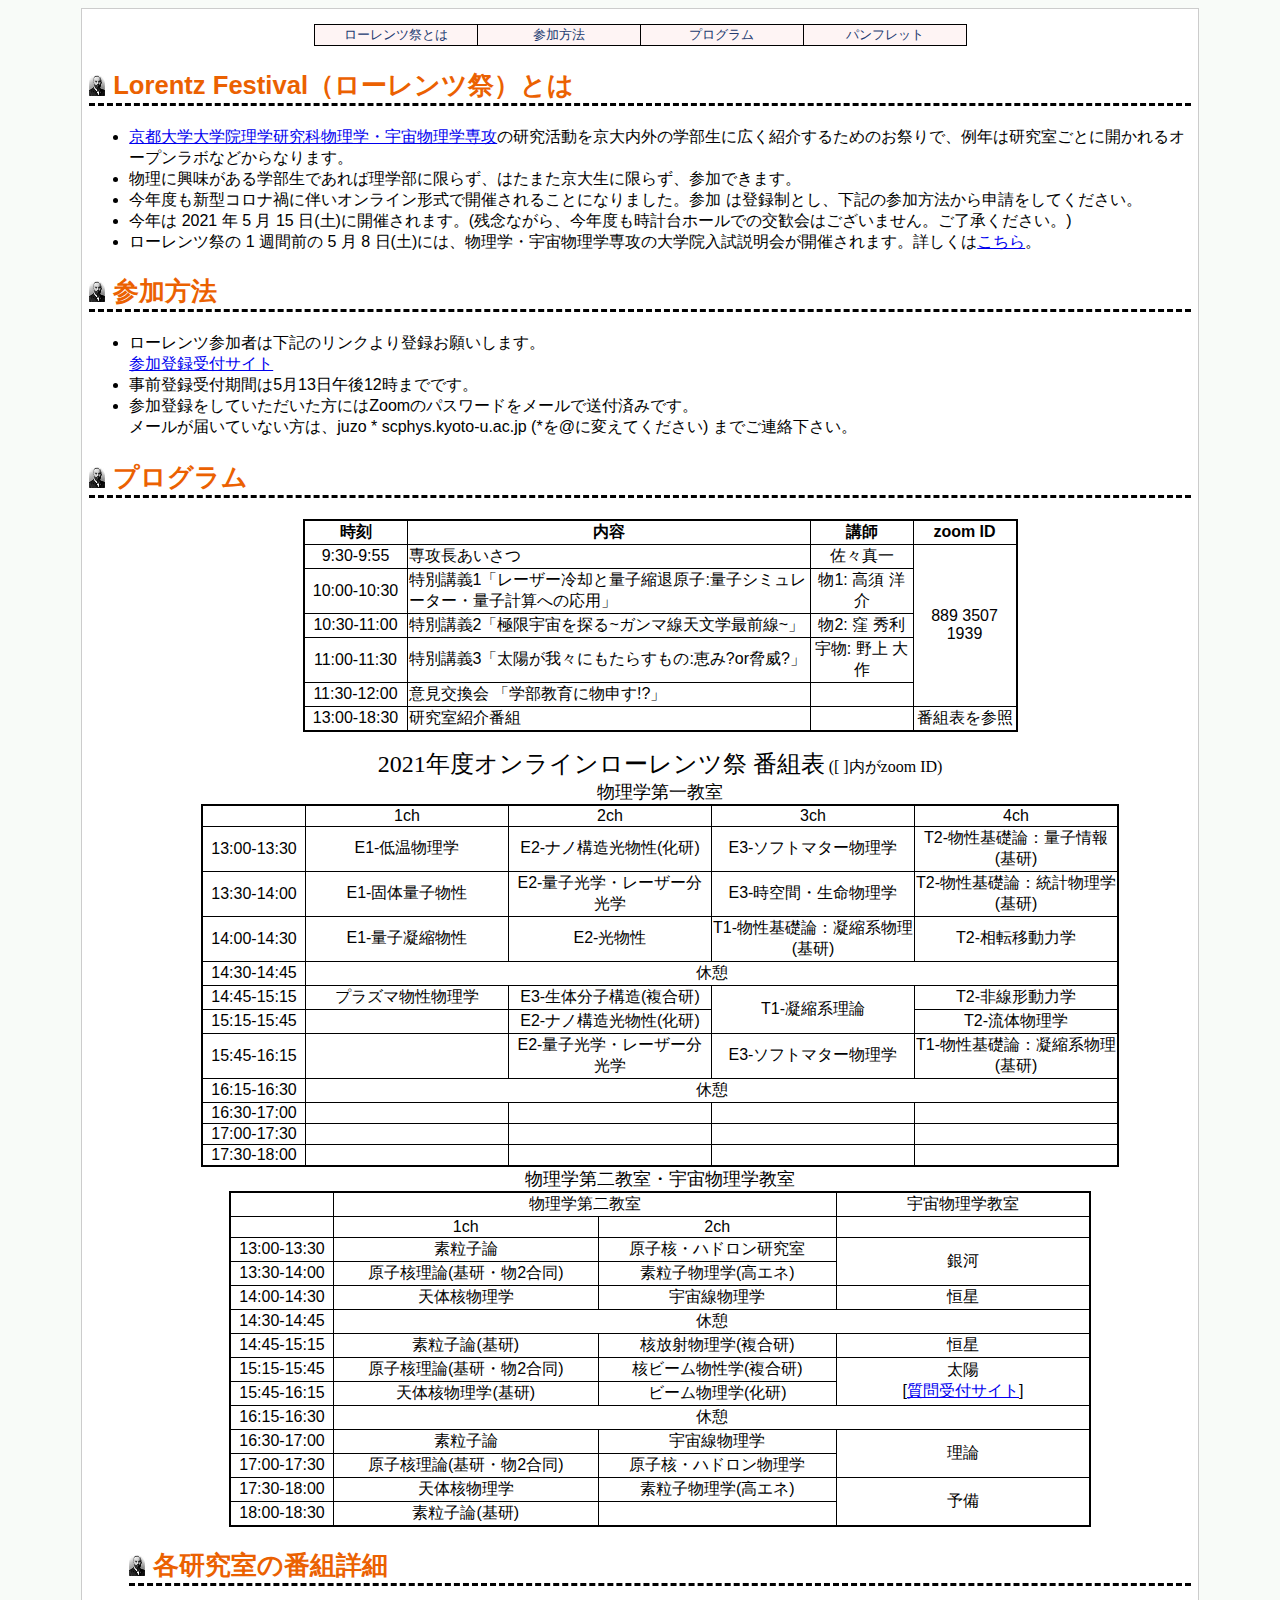
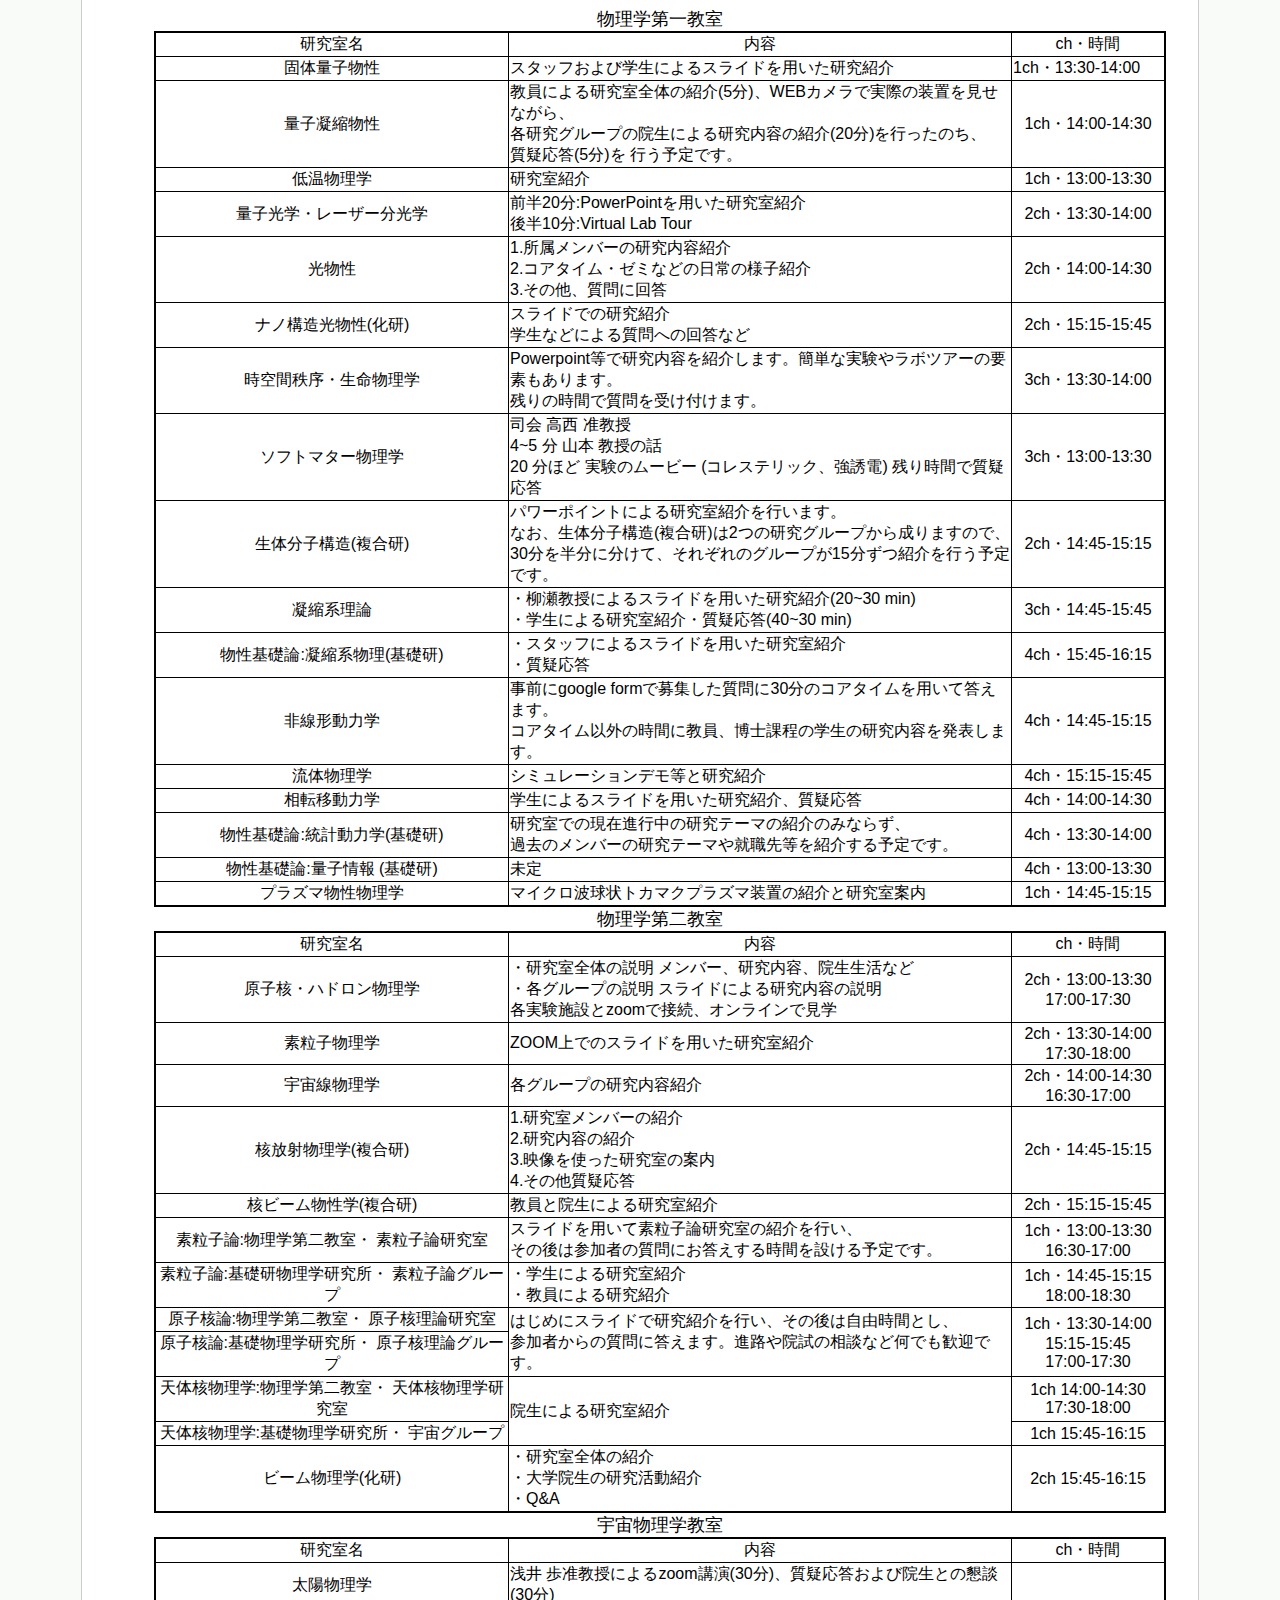
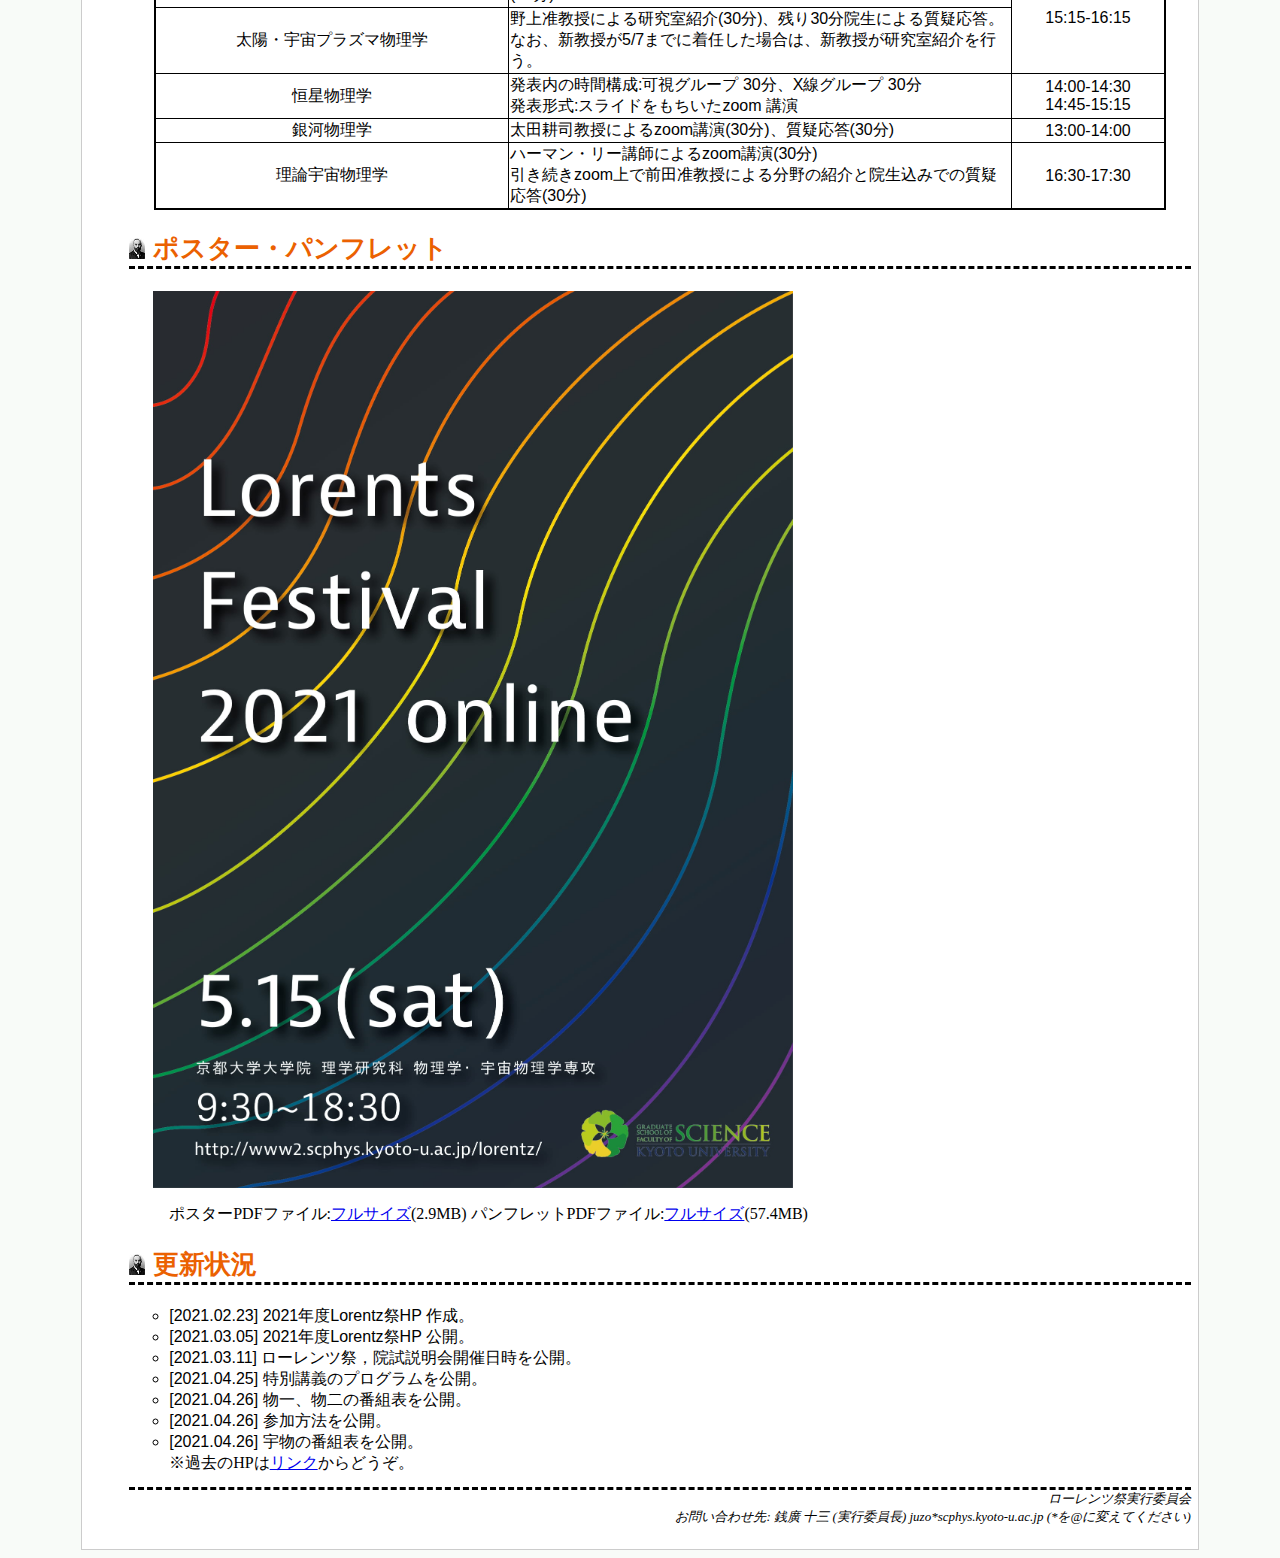
<file: index_files/top.html>
<!DOCTYPE html PUBLIC "-//W3C//DTD HTML 4.01 Transitional//EN" "http://www.w3.org/TR/html4/loose.dtd"><html>  <head>    <meta content="text/html; charset=utf-8" http-equiv="Content-Type">    <meta content="ja" http-equiv="Content-Language">    <link href="../css/menu_table.css" rel="stylesheet" type="text/css">    <link href="../css/lorentz2021.css" rel="stylesheet" type="text/css">  </head>  <body>    <div class="frame">      <table class="submenu">	<tr>	  <td><a href="#outline">ローレンツ祭とは</a></td>	  <td><a href="#reception">参加方法</a></td>	  <td><a href="#program">プログラム</a></td>	  <td><a href="#poster">パンフレット</a></td>	</tr>      </table>      <h2 id="outline"><span class="em">Lorentz Festival（ローレンツ祭）とは</span></h2>      <ul>	<li><a href="http://www.scphys.kyoto-u.ac.jp" target="blank">京都大学大学院理学研究科物理学・宇宙物理学専攻</a>の研究活動を京大内外の学部生に広く紹介するためのお祭りで、例年は研究室ごとに開かれるオープンラボなどからなります。</li>	<li>物理に興味がある学部生であれば理学部に限らず、はたまた京大生に限らず、参加できます。</li>	<li>今年度も新型コロナ禍に伴いオンライン形式で開催されることになりました。参加 は登録制とし、下記の参加方法から申請をしてください。</li>	<li>今年は 2021 年 5 月 15 日(土)に開催されます。(残念ながら、今年度も時計台ホールでの交歓会はございません。ご了承ください。)	      	<li>ローレンツ祭の 1 週間前の 5 月 8 日(土)には、物理学・宇宙物理学専攻の大学院入試説明会が開催されます。詳しくは<a href="http://www.scphys.kyoto-u.ac.jp/education/inshi/" target="blank">こちら</a>。</li> 	<!--	    <li>オープンラボ、特別講義の後には<b>研究交歓会</b>が開かれます。ポスター発表による研究紹介を見聞きしつつ、各研究室のメンバーと親睦を深めましょう。</li>	<li>今年は<b>2020年5月8日(金)</b>に開催されます。</li>	<li>ローレンツ祭の翌日5月9日(土)には、物理学・宇宙物理学専攻の大学院入試説明会が開催されます。詳しくは<a href="http://www.scphys.kyoto-u.ac.jp/education/inshi/" target="blank">こちら</a>。</li>	-->      </ul>      <h2 id="reception"><span class="em">参加方法</span></h2>      <ul>        <li>ローレンツ参加者は下記のリンクより登録お願いします。<br>          <a href="https://forms.gle/f4wNftjtzbTNZdTe7" target="blank">参加登録受付サイト</a></li>        <li>事前登録受付期間は5月13日午後12時までです。</li>                <li>参加登録をしていただいた方にはZoomのパスワードをメールで送付済みです。<br>          メールが届いていない方は、juzo * scphys.kyoto-u.ac.jp (*を@に変えてください) までご連絡下さい。</li>	<!--	    <li>事前の参加申し込みは不要です。</li>	    <ul>	      <li>ただし、当日は<font color="red"><b>学生証をご持参</b></font>ください (京大生・他大生共)</li>	    </ul>	<li>当日受付場所について、	  <ul>	    <li>10:00-17:00 <a href="./access.html">理学研究科五号館</a>玄関</li>	    <li>18:00-19:00 <a href="./access.html">時計台記念館</a>二階国際交流ホール</li>	  </ul>	</li>	-->      </ul>      <h2 id="program"><span class="em">プログラム</span></h2>      <ul>	<p><table frame="border" border="1" class="program" summary="program" >	    <thead>	      <tr>		<th width="100">時刻</th><th width="400">内容</th><th width="100">講師</th><th width="100">zoom ID</th>	      </tr>	    </thead>	    <tbody>	      <tr>		<td align="center">9:30-9:55</td>		<td>専攻長あいさつ</td><td align="center">佐々真一</td>		<td align="center" rowspan="5">889 3507 1939</td>	      </tr>	      <tr>		<td align="center">10:00-10:30</td>		<td>特別講義1「レーザー冷却と量子縮退原子:量子シミュレーター・量子計算への応用」</td><td align="center">物1: 高須 洋介</td><!--<td></td>-->	      </tr>	      <tr>		<td align="center">10:30-11:00</td>		<td>特別講義2「極限宇宙を探る~ガンマ線天文学最前線~」</td><td align="center">物2: 窪 秀利</td><!--<td></td>-->	      </tr>	      <tr>		<td align="center">11:00-11:30</td>		<td>特別講義3「太陽が我々にもたらすもの:恵み?or脅威?」</td><td align="center">宇物: 野上 大作</td><!--<td></td>-->	      </tr>	      <tr>		<td align="center">11:30-12:00</td>		<td>意見交換会 「学部教育に物申す!?」</td><td></td><!--<td></td>-->	      </tr>	      <tr>		<td align="center">13:00-18:30</td>		<td>研究室紹介番組</td><td></td><td align="center">番組表を参照</td>	      </tr>	    </tbody>	</table></p>	<p>	  <center><font size="5">2021年度オンラインローレンツ祭 番組表</font>  ([ ]内がzoom ID)</center>	  <center><font size="4">物理学第一教室</font></center>	  <table >	    <tbody>	      <tr align="center">		<td width="100"></td>		<td width="200"><center>1ch</center></td>		<td width="200"><center>2ch</center></td>		<td width="200"><center>3ch</center></td>		<td width="200"><center>4ch</center></td>	      </tr>	      <tr align="center">		<td>13:00-13:30</td>		<td>E1-低温物理学</td>		<td>E2-ナノ構造光物性(化研)</td>		<td>E3-ソフトマター物理学</td>		<td>T2-物性基礎論：量子情報(基研)</td>	      </tr>	      <tr align="center">		<td>13:30-14:00</td>		<td>E1-固体量子物性</td>		<td>E2-量子光学・レーザー分光学</td>		<td>E3-時空間・生命物理学</td>		<td>T2-物性基礎論：統計物理学(基研)</td>	      </tr>	      <tr align="center">		<td>14:00-14:30</td>		<td>E1-量子凝縮物性</td>		<td>E2-光物性</td>		<td>T1-物性基礎論：凝縮系物理(基研)</td>		<td>T2-相転移動力学</td>	      </tr>	      <tr align="center">		<td>14:30-14:45</td>		<td colspan="4"><center>休憩</center></td>	      </tr>	      <tr align="center">		<td>14:45-15:15</td>		<td>プラズマ物性物理学</td>		<td>E3-生体分子構造(複合研)</td>		<td rowspan="2">T1-凝縮系理論</td>		<td>T2-非線形動力学</td>	      </tr>	      <tr align="center">		<td>15:15-15:45</td>		<td></td>		<td>E2-ナノ構造光物性(化研)</td>		<td>T2-流体物理学</td>	      </tr>	      <tr align="center">		<td>15:45-16:15</td>		<td></td>		<td>E2-量子光学・レーザー分光学</td>		<td>E3-ソフトマター物理学</td>		<td>T1-物性基礎論：凝縮系物理(基研)</td>	      </tr>	      <tr align="center">		<td>16:15-16:30</td>		<td colspan="4"><center>休憩</center></td>	      </tr>	      <tr align="center">		<td>16:30-17:00</td>		<td></td>		<td></td>		<td></td>		<td></td>	      </tr>	      <tr align="center">		<td>17:00-17:30</td>		<td></td>		<td></td>		<td></td>		<td></td>	      </tr>	      <tr align="center">		<td>17:30-18:00</td>		<td></td>		<td></td>		<td></td>		<td></td>	      </tr>	    </tbody>	    	  </table>	  <center><font size="4">物理学第二教室・宇宙物理学教室</font></center>	  	  <table >	    <tbody>	      <tr align="center">		<td width="100"></td>		<td width="500" colspan="2">物理学第二教室</td>		<td width="250">宇宙物理学教室</td>			      </tr>	      	      <tr align="center">		<td></td>		<td>1ch</td>		<td>2ch</td>		<td></td>			      </tr>	      <tr align="center">		<td>13:00-13:30</td>		<td>素粒子論</td>		<td>原子核・ハドロン研究室</td>		<td rowspan="2">銀河</td>			      </tr>	      <tr align="center">		<td>13:30-14:00</td>		<td>原子核理論(基研・物2合同)</td>		<td>素粒子物理学(高エネ)</td>	      </tr>	      <tr align="center">		<td>14:00-14:30</td>		<td>天体核物理学</td>		<td>宇宙線物理学</td>		<td>恒星</td>			      </tr>	      <tr align="center">		<td>14:30-14:45</td>		<td colspan="3"><center>休憩</center></td>	      </tr>	      <tr align="center">		<td>14:45-15:15</td>		<td>素粒子論(基研)</td>		<td>核放射物理学(複合研)</td>		<td>恒星</td>			      </tr>	      <tr align="center">		<td>15:15-15:45</td>		<td>原子核理論(基研・物2合同)</td>		<td>核ビーム物性学(複合研)</td>		<td rowspan="2">太陽<br>[<a href="https://forms.gle/X9A9D5CHhs1M6Wqu5" target="blank">質問受付サイト</a>]</td>					      </tr>	      <tr align="center">		<td>15:45-16:15</td>		<td>天体核物理学(基研)</td>		<td>ビーム物理学(化研)</td>	      </tr>	      <tr align="center">		<td>16:15-16:30</td>		<td colspan="3"><center>休憩</center></td>	      </tr>	      <tr align="center">		<td>16:30-17:00</td>		<td>素粒子論</td>		<td>宇宙線物理学</td>		<td rowspan="2">理論</td>							      </tr>	      <tr align="center">		<td>17:00-17:30</td>		<td>原子核理論(基研・物2合同)</td>		<td>原子核・ハドロン物理学</td>	      </tr>	      <tr align="center">		<td>17:30-18:00</td>		<td>天体核物理学</td>		<td>素粒子物理学(高エネ)</td>		<td rowspan="2">予備</td>							      </tr>	      <tr align="center">		<td>18:00-18:30</td>		<td>素粒子論(基研)</td>		<td></td>	      </tr>	    </tbody>	  </table>	  <!--	  		  <table frame="border" border="1" class="bangumi" width="85%" style="table-layout: fixed;" summary="bangumi">		    <thead>		      <tr align="center">			<th></th><th>1ch</th><th>2ch</th><th>3ch</th><th>4ch</th><th>5ch</th>		      </tr>		    </thead>		    <tbody>		      <tr>			<td></td><td colspan="2"><center>物理学第一教室</center></td><td colspan="2"><center>物理学第二教室</center></td><td><center>宇宙物理学教室</center></td>		      </tr>		      <tr>			<td>13:00-13:30</td>			<td rowspan="2">T1: 凝縮系理論<br>[<a href="https://kyoto-u-edu.zoom.us/j/96649834925" target="blank">966 4983 4925</a>]<br>[<a href="https://docs.google.com/forms/d/e/1FAIpQLSesV_aXNBEMmlL_WqSGfNq7xxkbnVt0EaoJDnKFrh9HpueC7g/viewform?usp=sf_link" target="blank">質問受付サイト</a>]</td>			<td>E3: 時空間秩序・生命物理学<br>[<a href="https://kyoto-u-edu.zoom.us/j/96719746657" target="blank">967 1974 6657</a>]</td>			<td>素粒子論<br>[<a href="https://kyoto-u-edu.zoom.us/j/95557558779" target="blank">955 5755 8779</a>]<br>[<a href="https://forms.gle/Np1iFqNJSohss3US8" target="blank">質問受付サイト</a>]</td>			<td>原子核・ハドロン物理学<br>[<a href="https://us02web.zoom.us/j/89174665586" target="blank">891 7466 5586</a>]</td>			<td rowspan="2">銀河<br>[<a href="https://kyoto-u-edu.zoom.us/j/91000555716" target="blank">910 005 55716</a>]<br>[<a href="https://docs.google.com/forms/d/e/1FAIpQLSfLSrBsnQvGZGQzlWfbbUp-TQJx4stLZ9pKqZ_kmjD7c4TEXA/viewform" target="blank">質問受付サイト</a>]</td>		      </tr>		      <tr>			<td>13:30-14:00</td>			<td>E3: ソフトマター物理学<br>[<a href="https://kyoto-u-edu.zoom.us/j/3839269651" target="blank">383 926 9651</a>]<br>[<a href="https://forms.gle/mrGszrVaZCCA8cLx5" target="blank">質問受付サイト</a>]</td>			<td>原子核理論<br>(基研・物2合同)<br>[<a href="https://kyoto-u-edu.zoom.us/j/98850364668" target="blank">988 5036 4668</a>]<br>[<a href="https://forms.gle/DDxRh3g9juY5g7tw6" target="blank">質問受付サイト</a>]</td>			<td>素粒子物理学(高エネ)<br>[<a href="https://kyoto-u-edu.zoom.us/j/94720295127" target="blank">947 2029 5127</a>]<br>[<a href="https://forms.gle/nQVUop11hyTE8iQ46" target="blank">質問受付サイト</a>]</td>		      </tr>		      <tr>			<td>14:00-14:30</td>			<td>T1: 物性基礎論:凝縮系物理(基研)<br>[<a href="https://kyoto-u-edu.zoom.us/j/91270344666" target="blank">912 7034 4666</a>]<br>[<a href=" https://docs.google.com/forms/d/e/1FAIpQLScvUhMCpdOWuMmsfLT4ymHO9YlkGRly1txe_qkAgZcaf4Hwzg/viewform?vc=0&c=0&w=1" target="blank">質問受付サイト</a>]</td>			<td>E3: 生体分子構造(複合研)<br>[<a href="https://kyoto-u-edu.zoom.us/meeting/register/tJIrcemupzkpHtOgUfZYfKK_i7lZ5KZSHyxe" target="blank">966 6069 2347</a>]<br>[<a href="https://docs.google.com/forms/d/e/1FAIpQLScveKPsAR9RvdyzaYoNkyZx-IMwwUWHjBJlH7kIvcln1Uck7Q/viewform?vc=0&amp;c=0&amp;w=1&amp;usp=mail_form_link" target="blank">質問受付サイト</a>]</td>			<td>天体核物理学<br>[<a href="https://us04web.zoom.us/j/78438359564" target="blank">784 3835 9564</a>]<br>[<a href="https://forms.gle/rhEza6UvdiV9dPge7" target="blank">質問受付サイト</a>]</td>			<td>宇宙線物理学<br>[<a href="https://kyoto-u-edu.zoom.us/j/91973460567" target="blank">919 7346 0567</a>]</td>			<td>恒星<br>[<a href="https://kyoto-u-edu.zoom.us/j/99130610978" target="blank">991 3061 0978</a>]</td>		      </tr>		      <tr>			<td>14:30-14:45</td>			<td colspan="5"></td>		      </tr>		      <tr>			<td>14:45-15:15</td>			<td>E1: 固体量子物性<br>[<a href="https://kyoto-u-edu.zoom.us/j/99555967640" target="blank">995 5596 7640</a>]<br>[<a href="https://forms.gle/yVHx73bhHpS5aB9S6" target="blank">質問受付サイト</a>]</td>			<td>T2: 非線形動力学<br>[<a href="https://kyoto-u-edu.zoom.us/j/99752385544" target="blank">997 5238 5544</a>]<br>[<a href="https://forms.gle/eu3epqcA1eY3f5an6" target="blank">質問受付サイト</a>]<br>[<a href="http://www.ton.scphys.kyoto-u.ac.jp/~sasa/Lorentz.html" target="blank">研究室プログラム</a>]</td>			<td>素粒子論(基研)<br>[<a href="https://kyoto-u-edu.zoom.us/j/4437093895" target="blank">443 709 3895</a>]<br>[<a href="https://forms.gle/9W2jTAb4AfhXHYAf6" target="blank">質問受付サイト</a>]</td>			<td>核放射物理学(複合研)<br>[<a href="https://kyoto-u-edu.zoom.us/j/99951655481" target="blank">999 5165 5481</a>]<br>[<a href="https://docs.google.com/forms/d/e/1FAIpQLSfQvCrl-qCWhP_6hsfiqkzNXZu2W0Ow_T5xNfw3kELRacJRFQ/viewform" target="blank">質問受付サイト</a>]</td>			<td>恒星<br>[<a href="https://kyoto-u-edu.zoom.us/j/99130610978" target="blank">991 3061 0978</a>]</td>		      </tr>		      <tr>			<td>15:15-15:45</td>			<td>E1: 量子凝縮物性<br>[<a href="https://kyoto-u-edu.zoom.us/j/95546246792" target="blank">955 4624 6792</a>]</td>			<td>T2: 流体物理学<br>[<a href="https://kyoto-u-edu.zoom.us/j/99033699744" target="blank">990 3369 9744</a>]</td>			<td>原子核理論<br>(基研・物2合同)<br>[<a href="https://kyoto-u-edu.zoom.us/j/98850364668" target="blank">988 5036 4668</a>]</td>			<td>核ビーム物性学(複合研)<br>[<a href="https://us04web.zoom.us/j/3624554309" target="blank">362 455 4309</a>]<br>[<a href="https://forms.gle/zAABdg4ePZCuYQty5" target="blank">質問受付サイト</a>]</td>			<td rowspan="2">太陽<br>[<a href="https://kyoto-u-edu.zoom.us/j/92726093093" target="blank">927 2609 3093</a>]<br>[<a href="https://forms.gle/p4SFyyYdrToeG9267" target="blank">質問受付サイト</a>]</td>		      </tr>		      <tr>			<td>15:45-16:15</td>			<td>E1: 低温物理学<br>[<a href="https://kyoto-u-edu.zoom.us/j/98165353892" target="blank">981 6535 3892</a>]</td>			<td>T2: 相転移動力学<br>[<a href="https://kyoto-u-edu.zoom.us/j/96074045647" target="blank">960 7404 5647</a>]<br>[<a href="https://docs.google.com/forms/d/e/1FAIpQLSdK1JRYwJnvBXiP8JJT94b-Pl0qJ1DOt-WQ5XHMOhZ2L0buSA/viewform" target="blank">質問受付サイト</a>]</td>			<td>天体核物理学(基研)<br>[<a href="https://us04web.zoom.us/j/78438359564" target="blank">784 3835 9564</a>]<br>[<a href="https://forms.gle/rhEza6UvdiV9dPge7" target="blank">質問受付サイト</a>]</td>			<td>ビーム物理学(化研)<br>[<a href="https://kyoto-u-edu.zoom.us/j/92367464042" target="blank">923 6746 4042</a>]<br>[<a href="https://docs.google.com/forms/d/e/1FAIpQLSdoZYRwHkjYO3YXuioN782JbOUCnAER_J6iKMrYn5jCCwrlvQ/viewform" target="blank">質問受付サイト</a>]</td>		      </tr>		      <tr>			<td>16:15-16:30</td>			<td colspan="5"></td>		      </tr>		      <tr>			<td>16:30-17:00</td>			<td>E2: 量子光学・レーザー分光学<br>[<a href="https://kyoto-u-edu.zoom.us/j/95298753105" target="blank">952 9875 3105</a>]<br>[<a href="https://forms.gle/J3XZmBwcwMPciG7LA" target="blank">質問受付サイト</a>]</td>			<td>T2: 物性基礎論:統計動力学(基研)<br>[<a href="https://kyoto-u-edu.zoom.us/j/93421617870" target="blank">934 2161 7870</a>]<br>[<a href="https://forms.gle/RmULmGtSzwT892PBA" target="blank">質問受付サイト</a>]</td>			<td>素粒子論<br>[<a href="https://kyoto-u-edu.zoom.us/j/95557558779" target="blank">955 5755 8779</a>]<br>[<a href="https://forms.gle/Np1iFqNJSohss3US8" target="blank">質問受付サイト</a>]</td>			<td>宇宙線物理学<br>[<a href="https://kyoto-u-edu.zoom.us/j/91973460567" target="blank">919 7346 0567</a>]</td>			<td rowspan="2">理論<br>[<a href="https://kyoto-u-edu.zoom.us/j/93541549915" target="blank">935 4154 9915</a>]</td>		      </tr>		      <tr>			<td>17:00-17:30</td>			<td>E2: 光物性<br>[<a href="https://kyoto-u-edu.zoom.us/j/94743982582" target="blank">947 4398 2582</a>]<br>[<a href="https://sites.google.com/view/hikari-lorentz2020/" target="blank">質問受付サイト</a>]</td>			<td>T2: 物性基礎論:量子情報(基研)<br>[<a href="https://kyoto-u-edu.zoom.us/j/94294295747" target="blank">942 9429 5747</a>]<br>[<a href="https://docs.google.com/forms/d/e/1FAIpQLSd5mj84aLsKhkZ8qLw1UFzxjlCJuNUpKd7B7O1EsCA9NBWr-g/viewform?usp=sf_link" target="blank">質問受付サイト</a>]</td>			<td>原子核理論<br>(基研・物2合同)<br>[<a href="https://kyoto-u-edu.zoom.us/j/98850364668" target="blank">988 5036 4668</a>]</td>			<td>原子核・ハドロン物理学<br>[<a href="https://us02web.zoom.us/j/89174665586" target="blank">891 7466 5586</a>]</td>		      </tr>		      <tr>			<td>17:30-18:00</td>			<td>E2: ナノ構造光物性(化研)<br>[<a href="https://kyoto-u-edu.zoom.us/j/94121009682" target="blank">941 2100 9682</a>]</td>			<td>プラズマ物性物理学<br>[<a href="https://kyoto-u-edu.zoom.us/j/96595081741" target="blank">965 9508 1741</a>]</td>			<td>天体核物理学<br>[<a href="https://us04web.zoom.us/j/78438359564" target="blank">784 3835 9564</a>]<br>[<a href="https://forms.gle/rhEza6UvdiV9dPge7" target="blank">質問受付サイト</a>]</td>			<td>素粒子物理学(高エネ)<br>[<a href="https://kyoto-u-edu.zoom.us/j/94720295127" target="blank">947 2029 5127</a>]<br>[<a href="https://forms.gle/nQVUop11hyTE8iQ46" target="blank">質問受付サイト</a>]</td>			<td rowspan="2">予備</td>		      </tr>		      <tr>			<td>18:00-18:30</td>			<td></td>			<td></td>			<td>素粒子論(基研)<br>[<a href="https://kyoto-u-edu.zoom.us/j/4437093895" target="blank">443 709 3895</a>]<br>[<a href="https://forms.gle/9W2jTAb4AfhXHYAf6" target="blank">質問受付サイト</a>]</td>			<td></td>		      </tr>		    </tbody>	</table></p>	<ul>	  <li>特別講義については動画の録画を行い公開される場合があります。</li>	  <li>ローレンツ祭当日あるいは後日に独自イベントを開催する研究室があります。それらは研究室のHPに掲載されますので、この機会に興味がある研究室のHPを訪れてみることをお勧めします。</li>	</ul>	-->	<h2 id="poster"><span class="em">各研究室の番組詳細</span></h2>	<center><font size="4">物理学第一教室</font></center>	<table >	  <tbody>	    <tr align="center">	      <td width="350">研究室名</td>	      <td width="500">内容</td>	      <td width="150">ch・時間</td>	    </tr>	    <tr>	      <td align="center">固体量子物性</td>	      <td>スタッフおよび学生によるスライドを用いた研究紹介</td>	      <td>1ch・13:30-14:00</td>	    </tr>	    <tr>	      <td align="center">量子凝縮物性</td>	      <td>教員による研究室全体の紹介(5分)、WEBカメラで実際の装置を見せながら、		<br>各研究グループの院生による研究内容の紹介(20分)を行ったのち、		<br>質疑応答(5分)を 行う予定です。</td>	      <td align="center">1ch・14:00-14:30</td>	    </tr>	    <tr>	      <td align="center">低温物理学</td>	      <td>研究室紹介</td>	      <td align="center">1ch・13:00-13:30</td>	    </tr>	    <tr>	      <td align="center">量子光学・レーザー分光学</td>	      <td>前半20分:PowerPointを用いた研究室紹介 <br>後半10分:Virtual Lab Tour</td>	      <td align="center">2ch・13:30-14:00</td>	    </tr>	    <tr>	      <td align="center">光物性</td>	      <td>1.所属メンバーの研究内容紹介 <br>2.コアタイム・ゼミなどの日常の様子紹介 <br>3.その他、質問に回答</td>	      <td align="center">2ch・14:00-14:30</td>	    </tr>	    <tr>	      <td align="center">ナノ構造光物性(化研)</td>	      <td>スライドでの研究紹介		<br>学生などによる質問への回答など</td>	      <td align="center">2ch・15:15-15:45</td>	    </tr>	    <tr>	      <td align="center">時空間秩序・生命物理学</td>	      <td>Powerpoint等で研究内容を紹介します。簡単な実験やラボツアーの要素もあります。		<br>残りの時間で質問を受け付けます。</td>	      <td align="center">3ch・13:30-14:00</td>	    </tr>	    <tr>	      <td align="center">ソフトマター物理学</td>	      <td>司会 高西 准教授		<br>4~5 分 山本 教授の話		<br>20 分ほど 実験のムービー (コレステリック、強誘電) 残り時間で質疑応答</td>	      <td align="center">3ch・13:00-13:30</td>	    </tr>	    <tr>	      <td align="center">生体分子構造(複合研)</td>	      <td>パワーポイントによる研究室紹介を行います。		<br>なお、生体分子構造(複合研)は2つの研究グループから成りますので、		<br>30分を半分に分けて、それぞれのグループが15分ずつ紹介を行う予定です。</td>	      <td align="center">2ch・14:45-15:15</td>	    </tr>	    <tr>	      <td align="center">凝縮系理論</td>	      <td>・柳瀬教授によるスライドを用いた研究紹介(20~30 min) <br>・学生による研究室紹介・質疑応答(40~30 min)</td>	      <td align="center">3ch・14:45-15:45</td>	    </tr>	    <tr>	      <td align="center">物性基礎論:凝縮系物理(基礎研)</td>	      <td>・スタッフによるスライドを用いた研究室紹介 <br>・質疑応答</td>	      <td align="center">4ch・15:45-16:15</td>	    </tr>	    <tr>	      <td align="center">非線形動力学</td>	      <td>事前にgoogle formで募集した質問に30分のコアタイムを用いて答えます。		<br>コアタイム以外の時間に教員、博士課程の学生の研究内容を発表します。</td>	      <td align="center">4ch・14:45-15:15</td>	    </tr>	    <tr>	      <td align="center">流体物理学</td>	      <td>シミュレーションデモ等と研究紹介</td>	      <td align="center">4ch・15:15-15:45</td>	    </tr>	    <tr>	      <td align="center">相転移動力学</td>	      <td>学生によるスライドを用いた研究紹介、質疑応答</td>	      <td align="center">4ch・14:00-14:30</td>	    </tr>	    <tr>	      <td align="center">物性基礎論:統計動力学(基礎研)</td>	      <td>研究室での現在進行中の研究テーマの紹介のみならず、		<br>過去のメンバーの研究テーマや就職先等を紹介する予定です。</td>	      <td align="center">4ch・13:30-14:00</td>	    </tr>	    <tr>	      <td align="center">物性基礎論:量子情報 (基礎研)</td>	      <td>未定</td>	      <td align="center">4ch・13:00-13:30</td>	    </tr>	    <tr>	      <td align="center">プラズマ物性物理学</td>	      <td>マイクロ波球状トカマクプラズマ装置の紹介と研究室案内</td>	      <td align="center">1ch・14:45-15:15</td>	    </tr>	  </tbody>	</table>		<center><font size="4">物理学第二教室</font></center>	<table >	  <tbody>	    <tr align="center">	      <td width="350">研究室名</td>	      <td width="500">内容</td>	      <td width="150">ch・時間</td>	    </tr>	    <tr>	      <td align="center">原子核・ハドロン物理学</td>	      <td>・研究室全体の説明  メンバー、研究内容、院生生活など		<br>・各グループの説明  スライドによる研究内容の説明		<br>各実験施設とzoomで接続、オンラインで見学</td>	      <td align="center">2ch・13:00-13:30 <br>17:00-17:30</td>	    </tr>	    <tr>	      <td align="center">素粒子物理学</td>	      <td>ZOOM上でのスライドを用いた研究室紹介</td>	      <td align="center">2ch・13:30-14:00 <br>17:30-18:00</td>	    </tr>	    <tr>	      <td align="center">宇宙線物理学</td>	      <td>各グループの研究内容紹介</td>	      <td align="center">2ch・14:00-14:30 <br>16:30-17:00</td>	    </tr>	    <tr>	      <td align="center">核放射物理学(複合研)</td>	      <td>1.研究室メンバーの紹介 <br>2.研究内容の紹介 <br>3.映像を使った研究室の案内 <br>4.その他質疑応答</td>	      <td align="center">2ch・14:45-15:15</td>	    </tr>	    <tr>	      <td align="center">核ビーム物性学(複合研)</td>	      <td>教員と院生による研究室紹介</td>	      <td align="center">2ch・15:15-15:45</td>	    </tr>	    <tr>	      <td align="center">素粒子論:物理学第二教室・		素粒子論研究室</td>	      <td>スライドを用いて素粒子論研究室の紹介を行い、		<br>その後は参加者の質問にお答えする時間を設ける予定です。</td>	      <td align="center">1ch・13:00-13:30 <br>16:30-17:00</td>	    </tr>	    <tr>	      <td align="center">素粒子論:基礎研物理学研究所・		素粒子論グループ</td>	      <td>・学生による研究室紹介		<br>・教員による研究紹介</td>	      <td align="center">1ch・14:45-15:15 <br>18:00-18:30</td>	    </tr>	    <tr>	      <td align="center">原子核論:物理学第二教室・		原子核理論研究室</td>	      <td rowspan="2">はじめにスライドで研究紹介を行い、その後は自由時間とし、		<br>参加者からの質問に答えます。進路や院試の相談など何でも歓迎です。</td>	      <td rowspan="2" align="center">1ch・13:30-14:00 <br>15:15-15:45 <br>17:00-17:30</td>	    </tr>	    <tr>	      <td align="center">原子核論:基礎物理学研究所・		原子核理論グループ</td>	    </tr>	    <tr>	      <td align="center">天体核物理学:物理学第二教室・		天体核物理学研究室</td>	      <td rowspan="2">院生による研究室紹介</td>	      <td align="center">1ch 14:00-14:30 <br>17:30-18:00</td>	    </tr>	    <tr>	      <td align="center">天体核物理学:基礎物理学研究所・		宇宙グループ</td>	      <td align="center">1ch 15:45-16:15</td>	    </tr>	    <tr>	      <td align="center">ビーム物理学(化研)</td>	      <td>・研究室全体の紹介 <br>・大学院生の研究活動紹介 <br>・Q&amp;A</td>	      <td align="center">2ch 15:45-16:15</td>	    </tr>	  </tbody>	</table>	<center><font size="4">宇宙物理学教室</font></center>	<table >	  <tbody>	    <tr align="center">	      <td width="350">研究室名</td>	      <td width="500">内容</td>	      <td width="150">ch・時間</td>	      	    </tr>	    <tr>	      <td align="center">太陽物理学</td>	      <td>浅井 歩准教授によるzoom講演(30分)、質疑応答および院生との懇談(30分)</td>	      <td rowspan="2" align="center">15:15-16:15</td>	    </tr>	    <tr>	      <td align="center">太陽・宇宙プラズマ物理学</td>	      <td>野上准教授による研究室紹介(30分)、残り30分院生による質疑応答。		<br>なお、新教授が5/7までに着任した場合は、新教授が研究室紹介を行う。</td>	    </tr>	    <tr>	      <td align="center">恒星物理学</td>	      <td>発表内の時間構成:可視グループ 30分、X線グループ 30分		<br>発表形式:スライドをもちいたzoom 講演</td>	      <td align="center">14:00-14:30<br>14:45-15:15</td>	    </tr>	    <tr>	      <td align="center">銀河物理学</td>	      <td>太田耕司教授によるzoom講演(30分)、質疑応答(30分)</td>	      <td align="center">13:00-14:00</td>	    </tr>	    <tr>	      <td align="center">理論宇宙物理学</td>	      <td>ハーマン・リー講師によるzoom講演(30分)		<br>引き続きzoom上で前田准教授による分野の紹介と院生込みでの質疑応答(30分)</td>	      <td align="center">16:30-17:30</td>	    </tr>	  </tbody>	</table>		<h2 id="poster"><span class="em">ポスター・パンフレット</span></h2>	<!--	  ポスターPDFファイル:<a href="../poster/lorentz2021_poster.pdf" target="_blank">フルサイズ</a>(2.9MB)</li>			  <iframe src="../poster/lorentz2021_poster.pdf" width="600" height="332" scrolling="no" marginwidth="0" marginheight="0" frameborder="0" style="border:none;"">		  </iframe>		  --><p><img src="../poster/lorentz2021_poster.jpg" alt="ローレンツ祭ポスター" width="640"></p><ul>  ポスターPDFファイル:<a href="../poster/lorentz2021_poster.pdf" target="_blank">フルサイズ</a>(2.9MB)</li>パンフレットPDFファイル:<a href="../pamphlet/lorentz2021_pamphlet.pdf" target="_blank">フルサイズ</a>(57.4MB)</li></ul><!--    <p><img src="../poster/lorentz2019_poster.jpg" alt="ローレンツ祭ポスター" width="640"></p>    <ul>      <li>ポスターPDFファイル: <a href="../poster/lorentz2020_poster.pdf" target="_blank">圧縮版</a>(2.0MB)、<a href="../poster/lorentz2020_poster_original.pdf" target="_blank">フルサイズ</a>(9.3MB)</li>    </ul>    -->    <h2 id="top"><span class="em">更新状況</span></h2>    <ul>      <li>[2021.02.23] 2021年度Lorentz祭HP 作成。</li>      <li>[2021.03.05] 2021年度Lorentz祭HP 公開。</li>      <li>[2021.03.11] ローレンツ祭，院試説明会開催日時を公開。</li>      <li>[2021.04.25] 特別講義のプログラムを公開。</li>      <li>[2021.04.26] 物一、物二の番組表を公開。</li>      <li>[2021.04.26] 参加方法を公開。</li>      <li>[2021.04.26] 宇物の番組表を公開。</li>	                  ※過去のHPは<a href="history.html" target="top">リンク</a>からどうぞ。    </ul>    <div id="footer">      ローレンツ祭実行委員会<br>      お問い合わせ先: 銭廣 十三 (実行委員長) juzo*scphys.kyoto-u.ac.jp (*を@に変えてください)    </div></div></body></html>
</file>
<file: css/menu_table.css>
﻿div#title_menu{
	alignment-adjust:central;
}

table.menu, table.submenu {
	border-style: none;
	border-collapse: collapse;
	margin-right: auto;
	margin-left: auto;
}

table.menu td{
	background-color: rbga(255,255,255,0.5);
	border: 1px solid #000000;
	width: 10em;
}

table.submenu td {
	border: 1px solid #000000;
	width: 10em;
	background-color: #fef4f4;
}

.menu a, .menu span {
	font-weight:bold;
	border-style: none;
	width: 100%;
	text-align: center;
	text-decoration: none;
	display: block;
}

.menu a:link {
	color: #223a70;
	background-color: rbga(255,255,255,0.5);
}
.menu a:visited {
	/*color: #FFFFFF;*/
	color: #000000;
	background-color: rbga(255,255,255,0.5);
}
.menu a:hover, .menu a:focus {
	color: #000000;
	background-color: #f6ad49;
}

.menu a:active {
	color: #eb6101;
	background-color: #f6ad49;
}

.menu span {
	color: #000000;
	background-color: #eaf4fc;
}

table.submenu {
	margin-top: 0.5em;
}

.submenu a, .submenu span {
	border-style: none;
	text-align: center;
	text-decoration: none;
	display: block;
	font-size: small;
	padding-right: 1ex;
	padding-left: 1ex;
}

.submenu a:link {
	color: #223a70;
}

.submenu a:visited {
	color: #000000;
	background-color: #fef4f4;
}

.submenu a:hover, .submenu a:focus {
	color: #000000;
	background-color: #f6ad49;
}

.submenu a:active {
	color: #eb6101;
	background-color: #f6ad49;
}

.submenu span {
	color: #000000;
	background-color: #eaf4fc;
}
</file>
<file: css/lorentz2021.css>
﻿/* Tag property */
body {
	color: #000000;
	/*background: #f8fbf8 url('../images/lorentz_background_1.png') fixed;*/
	background: #f8fbf8;
}

h1 {
	font-family:fantasy, sans-serif;
	color: #eb6101;
	font-weight: bold;
	font-size: 3em;
	text-align: center;
	font-family: serif;
	font-style: italic;
}

@media(max-width:680px){
	h1{
		font-size:2.4em;
	}
}

@media(max-width:650px){
	h1{
		font-size:2.3em;
	}
}

@media(max-width:600px){
	h1{
		font-size:2.1em;
	}
}

@media(max-width:580px){
	h1{
		font-size:1.9em;
	}
}

h2 {
	font-family:"Meiryo UI", Meiryo, sans-serif;
	border-bottom: 3px dashed #000000;
	font-size: 1.6em;
	padding-left: 24px;
	background: url('../images/lorentz_icon.png') no-repeat left center;
	border-left-color: #000000;
	border-left-width: 3px;
	border-right-color: #000000;
	border-right-width: 3px;
	border-top-color: #000000;
	border-top-width: 3px;
}

h2 em, h2 .em {
	color: #eb6101;
	font-style: inherit;
}

p, dl {
	font-family:"Meiryo UI", Meiryo, sans-serif;
	margin-left: 24px;
	margin-right: 24px;
}

li{
	font-family:"Meiryo UI", Meiryo, sans-serif;
}

img {
	border-style: none;
}

table {
	border: 2px solid #000000;
	border-collapse: collapse;
	margin-right: auto;
	margin-left: auto;
}
th, td {
	font-family:"Meiryo UI", Meiryo, sans-serif;
	border: 1px solid #000000;
}
dt {

}
dd {
	margin-bottom: 0.5em;
}

/* Class */
.frame {
	padding: 1ex;
	margin: auto;
	max-width: 150ex;
	border: 1px solid #CCCCCC;
	background: #ffffff fixed;/*url('../../index_files/lorentz_background_2.png')*/
}

.framebg{
	padding: 1ex;
	padding-bottom:10px;
	margin: auto;
	max-width: 150ex;
	background: -webkit-radial-gradient(blue 10%, green 50%, yellow 100%); /* For Safari 5.1 to 6.0 */
	background: -o-radial-gradient(blue 10%, green 50%, yellow 100%); /* For Opera 11.1 to 12.0 */
	background: -moz-radial-gradient(blue 10%, green 50%, yellow 100%); /* For Firefox 3.6 to 15 */
	background: radial-gradient(blue 10%, green 50%, yellow 100%); /* Standard syntax */
}

.back_to_top{
	float:left;
	font-family:"Meiryo UI", Meiryo, sans-serif;
}

#pastlist a {
	text-decoration:none;
}

/* Top */
li.opendate {
	font-size: large;
	font-weight: bold;
	margin-top: 0.8em;
	margin-bottom: 0.8em;
}
li.opendate em, li.opendate .em {
	color: #e60033;
	font-weight: inherit;
	text-decoration: underline;
	font-style: inherit;
}
table.poster {
	border-style: none;
	text-align: center;
	margin-right: auto;
	margin-left: auto;
}
table.poster td {
	border-style: none;
}

.thumbnail{
	width:25%;
	height:25%;
}

/* Map */
dl.maplist dt {
	border-left: 3px none #e8d3c7;
	border-right: 3px none #e8d3c7;
	border-top: 3px none #e8d3c7;
	border-bottom: 3px solid #e8d3c7;
	font-size: 1.2em;
	padding-left: 16px;
	background: url('../../index_files/map_icon.gif') no-repeat left center;
	margin-top: 0.5em;
}

dl.maplist dd dl, dl.maplist dd dd {
	margin: 0ex;
}

dl.maplist dd dt {
	border-style: none;
	font-size: inherit;
	margin-right: auto;
	background: url('../../index_files/map_subicon.gif') no-repeat left center;
}

#kounai_img img{
	width: 611px;
	/*height: 858px;*/
}

#map_4th_img img{
	/*height: 267px;*/
	width: 414px;
}
/*
#map_5th_img img{
	height: 1098px;
	width: 851px;
}
*/

.build_5th img{
	width:300px;
	height:342px;
}
/*
@media(max-width:720px){
	.build_5th img{
		width:90%;
		height:90%;
	}
}*/

@media(max-width:720px){
	 #kounai_img img{
		width:400px;
		/*height:100%;*/
	}
}
/*
@media(max-width:525px){
	 #map_4th_img img{
		width:100%;
		height:100%;
	}
}

@media(max-width:951px){
	 #map_5th_img img{
		width:100%;
		height:100%;
	}
}
*/

/* Footer */
div#footer {
	font-style:italic;
	border-width: 3px;
	border-top-style: dashed;
	border-top-color: #000000;
	text-align: right;
	font-size: small;
	margin-top: 1em;
}
</file>
